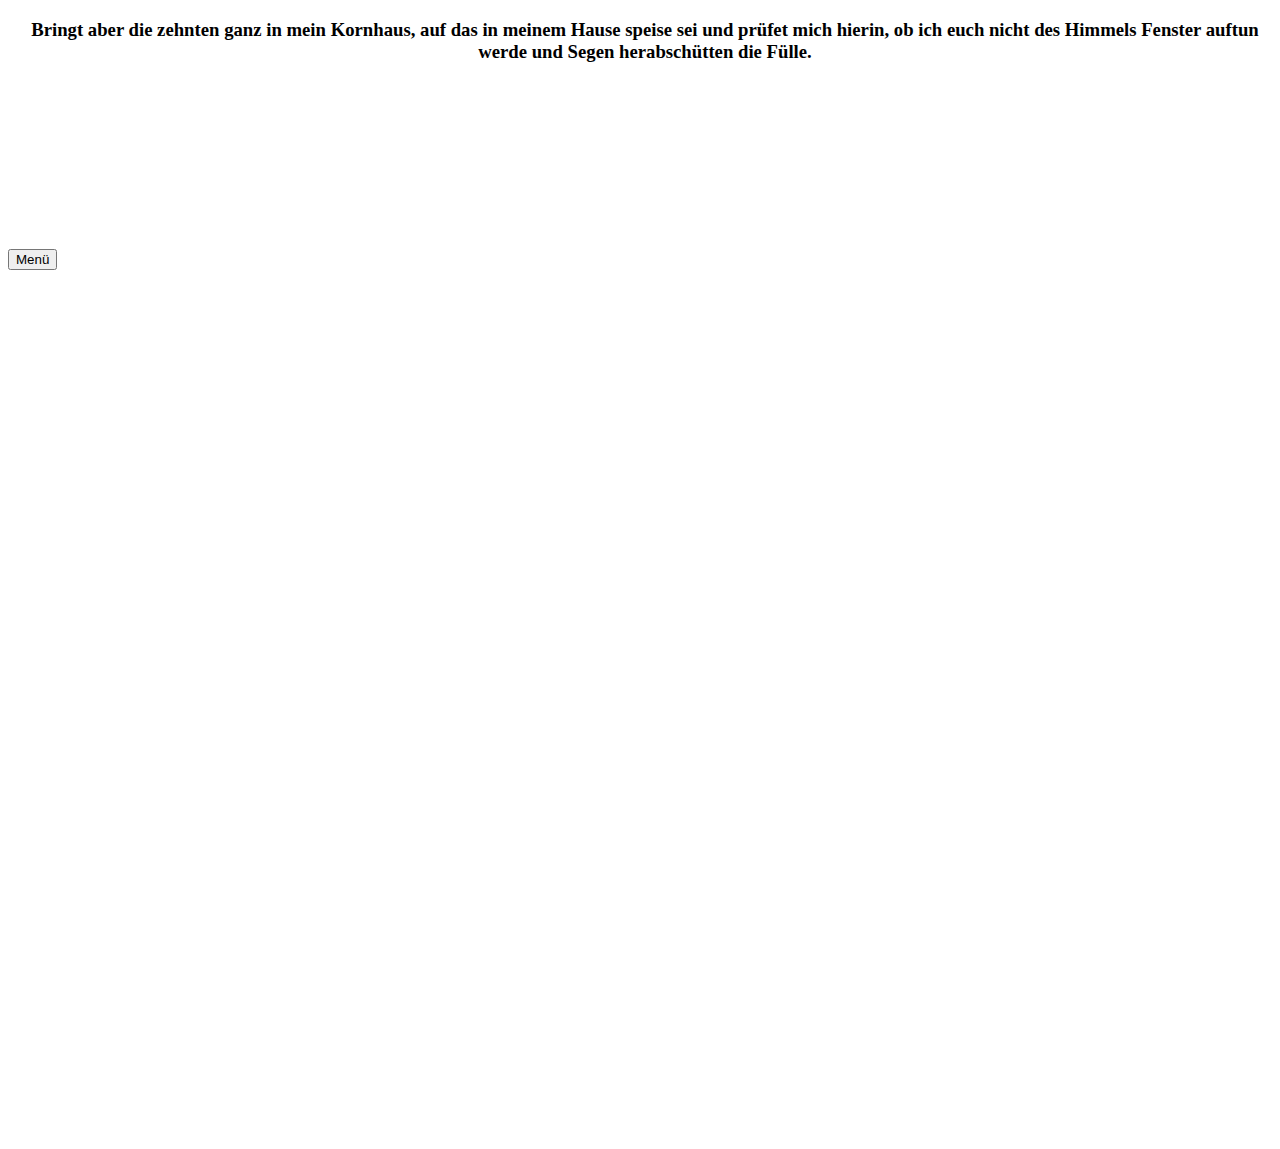
<file: src/main/webapp/Test.html>
<!DOCTYPE html>
<html>
<head>
<meta charset="UTF-8">
<title>Test</title>
<link rel="stylesheet" type="text/css" href="resources/css/test.css">
<script src="resources/javascript/test.js"></script>
</head>
<body>
 <div id="button" class="popupHoverElement">
    <h3>Bringt aber die zehnten ganz in mein Kornhaus, auf das in meinem Hause speise sei
			und prüfet mich hierin, ob ich euch nicht des Himmels Fenster auftun werde und Segen herabschütten die
			Fülle.</h3>

    <div id="two" class="popupBox">Maleachi 3,10</div> 
    
</div>

<div style="margin-top: 200px;"></div>
<div class="menuList">
<button id="menuButton">Menü</button>
    <ul id="menu" class="hidden color">
        <li class="listStyle">Menüpunkt 1</li>
        <li class="listStyle">Menüpunkt 2</li>
        <li class="listStyle">Menüpunkt 3</li>
    </ul>
    </div>
</body>
</html>
</file>
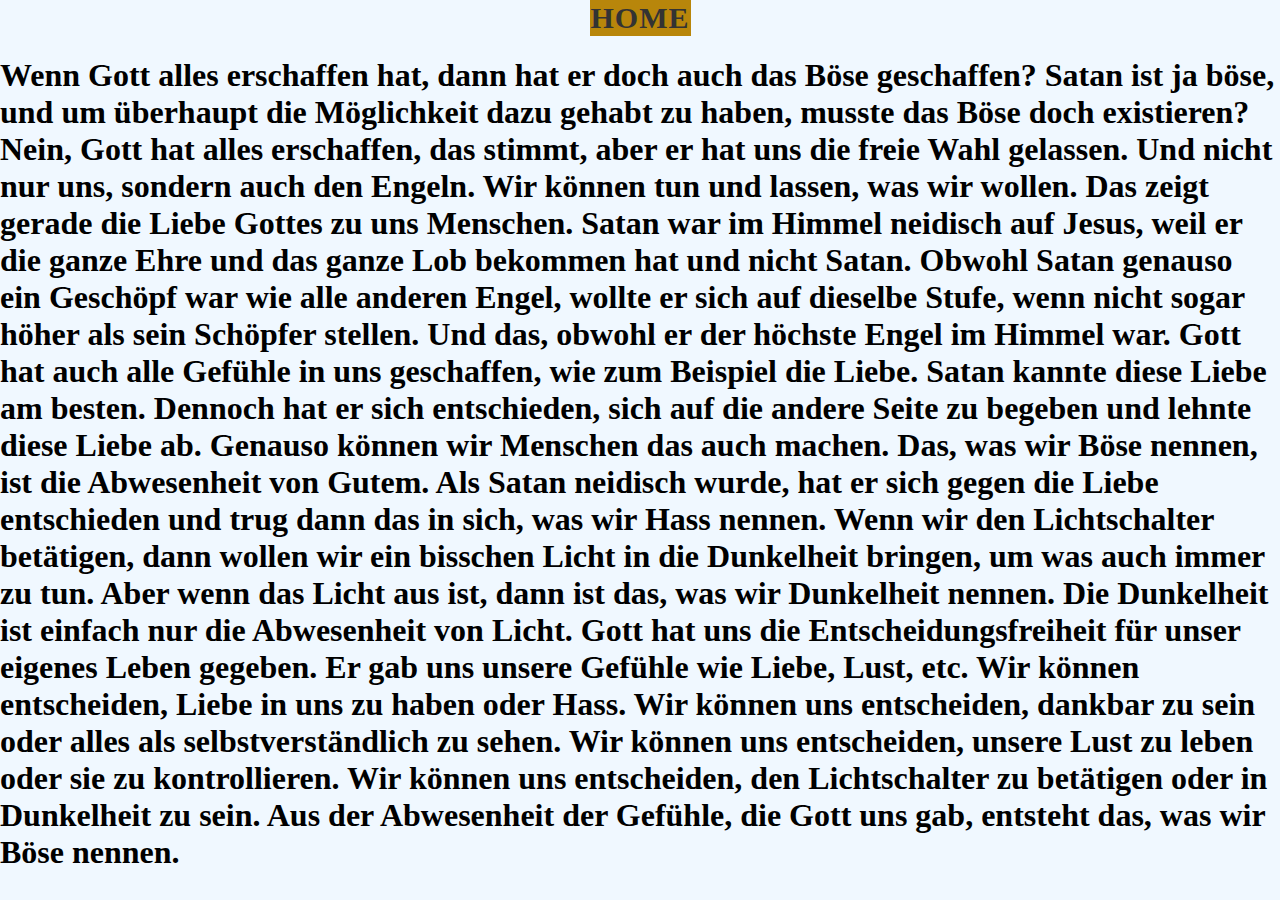
<file: src/main/webapp/Gut/GutBöse.html>
<!DOCTYPE html>
<html>

<head>
	<meta charset="UTF-8">
	<title>Gut und Böse ?</title>
	<link rel="stylesheet" type="text/css" href="../resources/css/style_body.css">
	<link rel="stylesheet" type="text/css" href="../resources/css/test.css">
	<meta name="viewport" content="width=device-width, initial-scale=1.0">
</head>

<body>
	<div class="display-pages">
 <a class="button-link-home" href="../index.html">Home</a>
 </div>
	<h1 class="textCenter">
		Wenn Gott alles erschaffen hat, dann hat er doch auch das Böse geschaffen? 
		Satan ist ja böse, und um überhaupt die Möglichkeit dazu gehabt zu haben, 
		musste das Böse doch existieren? Nein, Gott hat alles erschaffen, das stimmt,
		 aber er hat uns die freie Wahl gelassen. Und nicht nur uns, sondern auch den Engeln. 
		 Wir können tun und lassen, was wir wollen. Das zeigt gerade die Liebe Gottes zu uns Menschen. 
		 Satan war im Himmel neidisch auf Jesus, weil er die ganze Ehre und das ganze Lob bekommen hat 
		 und nicht Satan. Obwohl Satan genauso ein Geschöpf war wie alle anderen Engel, wollte er sich 
		 auf dieselbe Stufe, wenn nicht sogar höher als sein Schöpfer stellen. Und das, obwohl er der 
		 höchste Engel im Himmel war. Gott hat auch alle Gefühle in uns geschaffen, wie zum Beispiel die 
		 Liebe. Satan kannte diese Liebe am besten. Dennoch hat er sich entschieden, sich auf die andere 
		 Seite zu begeben und lehnte diese Liebe ab. Genauso können wir Menschen das auch machen. 
		 Das, was wir Böse nennen, ist die Abwesenheit von Gutem. Als Satan neidisch wurde, hat er 
		 sich gegen die Liebe entschieden und trug dann das in sich, was wir Hass nennen. Wenn wir den 
		 Lichtschalter betätigen, dann wollen wir ein bisschen Licht in die Dunkelheit bringen, um was 
		 auch immer zu tun. Aber wenn das Licht aus ist, dann ist das, was wir Dunkelheit nennen. Die Dunkelheit 
		 ist einfach nur die Abwesenheit von Licht. Gott hat uns die Entscheidungsfreiheit für unser eigenes Leben
		 gegeben. Er gab uns unsere Gefühle wie Liebe, Lust, etc. Wir können entscheiden, Liebe in uns 
		 zu haben oder Hass. Wir können uns entscheiden, dankbar zu sein oder alles als selbstverständlich zu sehen.
		 Wir können uns entscheiden, unsere Lust zu leben oder sie zu kontrollieren. 
		 Wir können uns entscheiden, den Lichtschalter zu betätigen oder in Dunkelheit zu sein. 
		 Aus der Abwesenheit der Gefühle, die Gott uns gab, entsteht das, was wir Böse nennen.
		
		

	</h1>
</body>

</html>
</file>
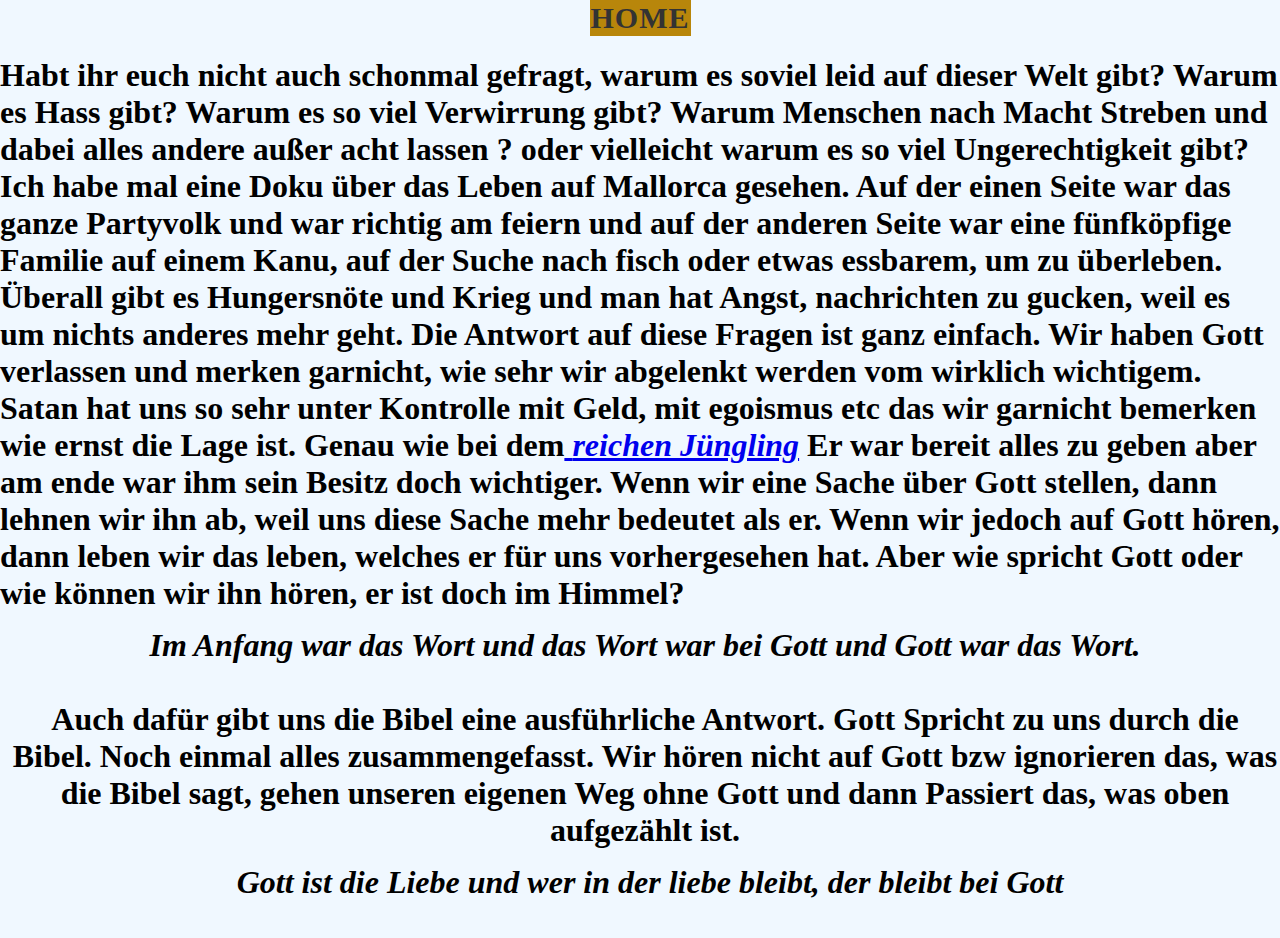
<file: src/main/webapp/Gut/Krieg.html>
<!DOCTYPE html>
<html>
<head>
<meta charset="UTF-8">
<title>Krieg der Welten</title>
<link rel="stylesheet" type="text/css" href="../resources/css/style_body.css">
	<link rel="stylesheet" type="text/css" href="../resources/css/test.css">
	<meta name="viewport" content="width=device-width, initial-scale=1.0">
</head>
<body>
<div class="display-pages">
 <a class="button-link-home" href="../index.html">Home</a>
 </div>
	<h1 class="textCenter">
		Habt ihr euch nicht auch schonmal gefragt, warum es soviel leid auf dieser Welt gibt?
		Warum es Hass gibt? Warum es so viel Verwirrung gibt? Warum Menschen nach Macht Streben und 
		dabei alles andere außer acht lassen ? oder vielleicht warum es so viel Ungerechtigkeit gibt?
		Ich habe mal eine Doku über das Leben auf Mallorca gesehen. Auf der einen Seite war das 
		ganze Partyvolk und war richtig am feiern und auf der anderen Seite war eine fünfköpfige Familie 
		auf einem Kanu, auf der Suche nach fisch oder etwas essbarem, um zu überleben. Überall gibt es 
		Hungersnöte und Krieg und man hat Angst, nachrichten zu gucken, weil es um nichts anderes mehr geht.
		Die Antwort auf diese Fragen ist ganz einfach. Wir haben Gott verlassen und merken garnicht, wie sehr 
		wir abgelenkt werden vom wirklich wichtigem. Satan hat uns so sehr unter Kontrolle mit Geld,
		mit egoismus etc das wir garnicht bemerken wie ernst die Lage ist. Genau wie bei dem<a href="Jungling.html"> <i>reichen Jüngling</i></a>
		Er war bereit alles zu geben aber am ende war ihm sein Besitz doch wichtiger. Wenn wir eine Sache über
		Gott stellen, dann lehnen wir ihn ab, weil uns diese Sache mehr bedeutet als er. Wenn wir jedoch auf Gott 
		hören, dann leben wir das leben, welches er für uns vorhergesehen hat. Aber wie spricht Gott oder wie können
		wir ihn hören, er ist doch im Himmel? 
		<div id="button" class="popupHoverElement">
		<i>Im Anfang war das Wort und das Wort war bei Gott und Gott war das Wort.</i>
			<div id="two" class="popupBox">Johannes 1,1</div>
		Auch dafür gibt uns die Bibel eine ausführliche Antwort. Gott Spricht zu uns durch die Bibel.
		Noch einmal alles zusammengefasst. Wir hören nicht auf Gott bzw ignorieren das, was die Bibel sagt,
		gehen unseren eigenen Weg ohne Gott und dann Passiert das, was oben aufgezählt ist. 
		 <div id="button" class="popupHoverElement">
		<i>Gott ist die Liebe und wer in der liebe bleibt, der bleibt bei Gott</i>
		<div id="two" class="popupBox">1 Johannes 4,16</div>
	</h1>
</body>
</html>
</file>
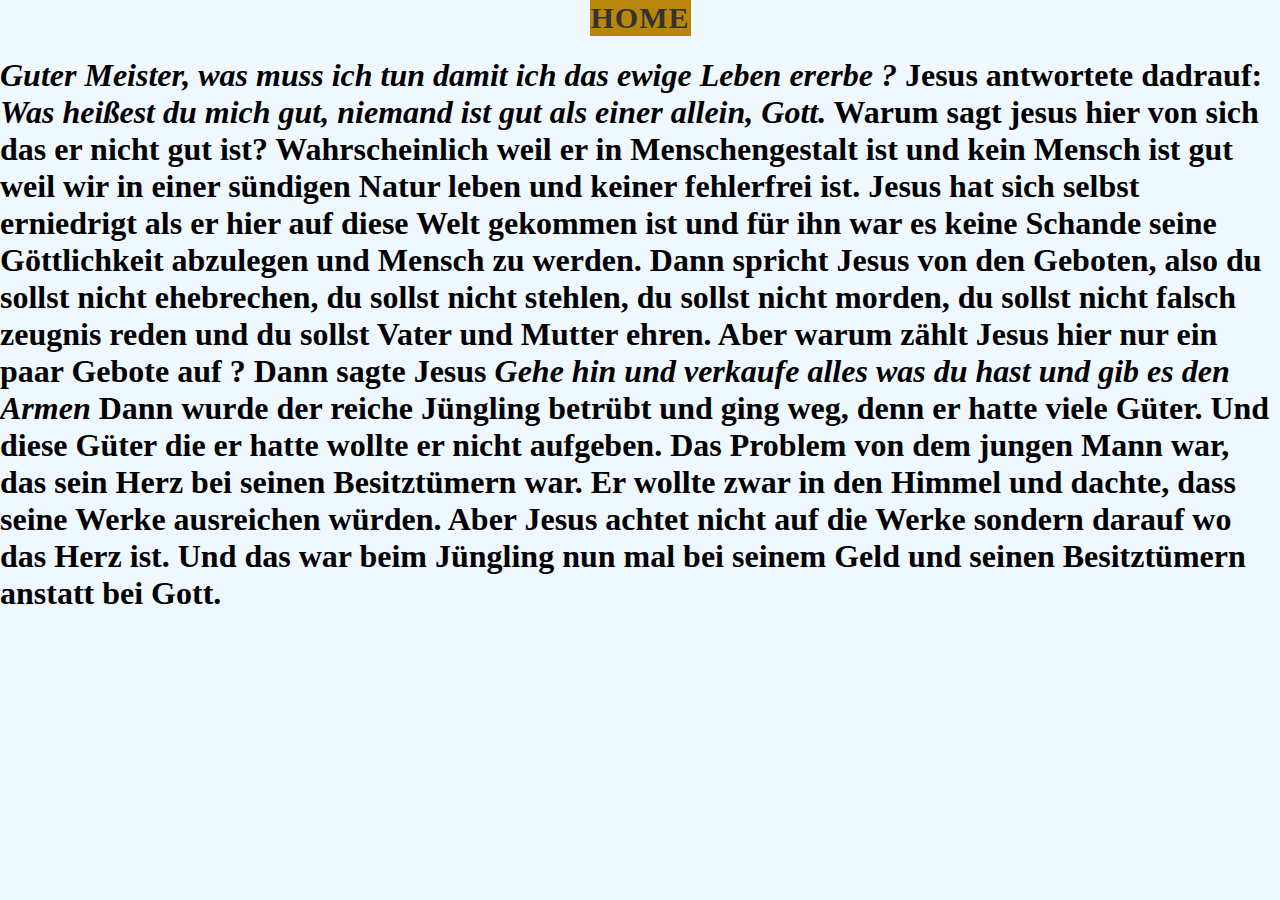
<file: src/main/webapp/Reichtum/Jungling.html>
<!DOCTYPE html>
<html>

<head>
	<meta charset="UTF-8">
	<title>Der Reiche Jüngling</title>
	<link rel="stylesheet" type="text/css" href="../resources/css/style_body.css">
	<link rel="stylesheet" type="text/css" href="../resources/css/test.css">
	<meta name="viewport" content="width=device-width, initial-scale=1.0">
</head>

<body>
	<div class="display-pages">
 <a class="button-link-home" href="../index.html">Home</a>
 </div>
	<h1 class="textCenter">
		<i>Guter Meister, was muss ich tun damit ich das ewige Leben ererbe ?</i>
		Jesus antwortete dadrauf:
		<i>Was heißest du mich gut, niemand ist gut als einer allein, Gott.</i>
		Warum sagt jesus hier von sich das er nicht gut ist?
		Wahrscheinlich weil er in Menschengestalt ist und kein Mensch ist gut weil wir in einer sündigen Natur leben und
		keiner fehlerfrei ist.
		Jesus hat sich selbst erniedrigt als er hier auf diese Welt gekommen ist und für ihn war es keine Schande seine
		Göttlichkeit abzulegen und Mensch zu werden.
		Dann spricht Jesus von den Geboten, also du sollst nicht ehebrechen, du sollst nicht stehlen, du sollst nicht
		morden, du sollst nicht falsch zeugnis reden
		und du sollst Vater und Mutter ehren. Aber warum zählt Jesus hier nur ein paar Gebote auf ? Dann sagte Jesus
		<i>Gehe hin und verkaufe alles was du hast und gib es den Armen</i>
		Dann wurde der reiche Jüngling betrübt und ging weg, denn er hatte viele Güter. Und diese Güter die er hatte
		wollte er nicht aufgeben.
		Das Problem von dem jungen Mann war, das sein Herz bei seinen Besitztümern war. Er wollte zwar in den Himmel und
		dachte, dass seine Werke
		ausreichen würden. Aber Jesus achtet nicht auf die Werke sondern darauf wo das Herz ist. Und das war beim
		Jüngling nun mal bei seinem Geld
		und seinen Besitztümern anstatt bei Gott.

	</h1>
</body>

</html>
</file>
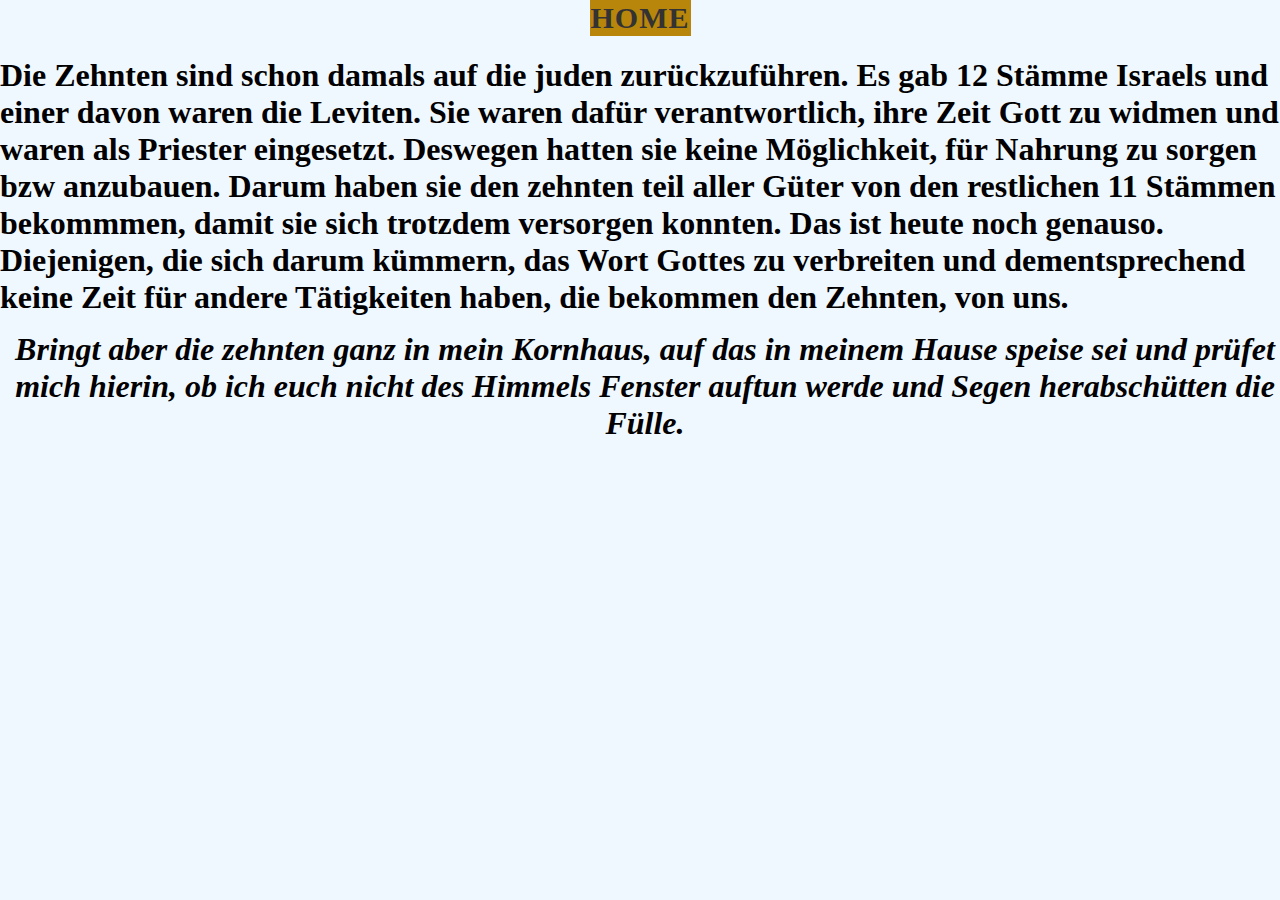
<file: src/main/webapp/Reichtum/Zehnten.html>
<!DOCTYPE html>
<html>

<head>
	<meta charset="UTF-8">
	<title>Zehnten</title>
	<link rel="stylesheet" type="text/css" href="../resources/css/style_body.css">
	<link rel="stylesheet" type="text/css" href="../resources/css/test.css">
	<meta name="viewport" content="width=device-width, initial-scale=1.0">
</head>

<body>
	
	<div class="display-pages">
 <a class="button-link-home" href="../index.html">Home</a>
 </div>
	<h1 class="textCenter">
		Die Zehnten sind schon damals auf die juden zurückzuführen. Es gab 12 Stämme Israels
		und einer davon waren die Leviten. Sie waren dafür verantwortlich, ihre Zeit Gott zu widmen
		und waren als Priester eingesetzt. Deswegen hatten sie keine Möglichkeit, für Nahrung zu sorgen bzw anzubauen.
		Darum haben sie den zehnten teil aller Güter von den restlichen 11 Stämmen bekommmen, damit sie
		sich trotzdem versorgen konnten. Das ist heute noch genauso. Diejenigen, die sich darum kümmern, das Wort Gottes
		zu verbreiten und dementsprechend keine Zeit für andere Tätigkeiten haben, die bekommen den Zehnten, von uns.
	 <div id="button" class="popupHoverElement">
    <i>Bringt aber die zehnten ganz in mein Kornhaus, auf das in meinem Hause speise sei
			und prüfet mich hierin, ob ich euch nicht des Himmels Fenster auftun werde und Segen herabschütten die
			Fülle.</i>

    <div id="two" class="popupBox">Maleachi 3,10</div>
</div>
		 
	</h1>

</body>

</html>
</file>
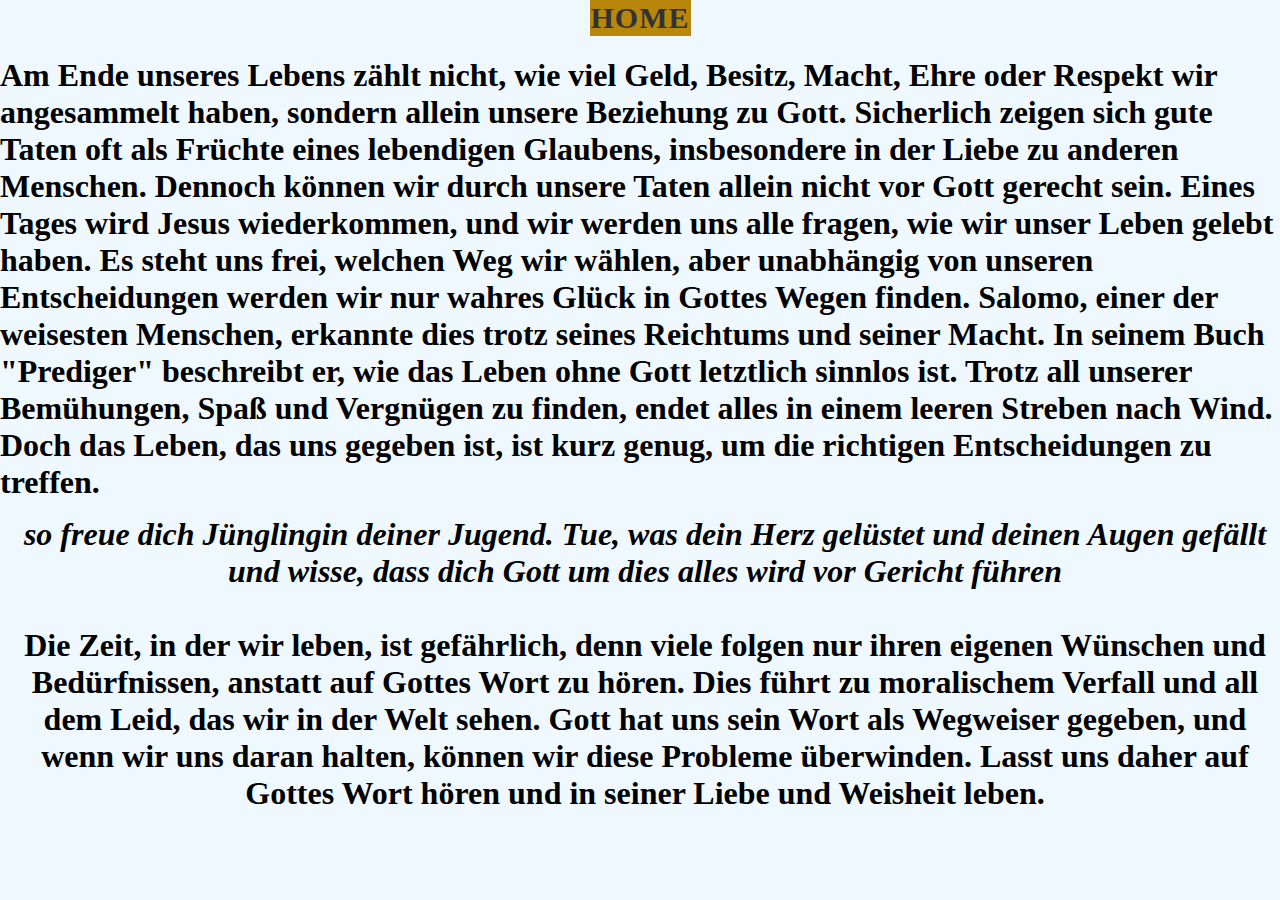
<file: src/main/webapp/Sinn/sinnDesLebens.html>
<!DOCTYPE html>
<html>

<head>
	<meta charset="UTF-8">
	<title>Gut und Böse ?</title>
	<link rel="stylesheet" type="text/css" href="../resources/css/style_body.css">
	<link rel="stylesheet" type="text/css" href="../resources/css/test.css">
	<meta name="viewport" content="width=device-width, initial-scale=1.0">
</head>

<body>
	<div class="display-pages">
 <a class="button-link-home" href="../index.html">Home</a>
 </div>
 <div class="textCenter">
	<h1 >
	Am Ende unseres Lebens zählt nicht, wie viel Geld, Besitz, Macht, Ehre oder Respekt wir angesammelt 
	haben, sondern allein unsere Beziehung zu Gott. Sicherlich zeigen sich gute Taten oft als Früchte 
	eines lebendigen Glaubens, insbesondere in der Liebe zu anderen Menschen. Dennoch können wir durch 
	unsere Taten allein nicht vor Gott gerecht sein. Eines Tages wird Jesus wiederkommen, und wir werden 
	uns alle fragen, wie wir unser Leben gelebt haben. Es steht uns frei, welchen Weg wir wählen, aber 
	unabhängig von unseren Entscheidungen werden wir nur wahres Glück in Gottes Wegen finden.

	Salomo, einer der weisesten Menschen, erkannte dies trotz seines Reichtums und seiner Macht. 
	In seinem Buch "Prediger" beschreibt er, wie das Leben ohne Gott letztlich sinnlos ist. Trotz all unserer 
	Bemühungen, Spaß und Vergnügen zu finden, endet alles in einem leeren Streben nach Wind. Doch das Leben, 
	das uns gegeben ist, ist kurz genug, um die richtigen Entscheidungen zu treffen.
	<div id="button" class="popupHoverElement">
		<i>so freue dich Jünglingin deiner Jugend. Tue, was dein Herz gelüstet und deinen Augen gefällt
			und wisse, dass dich Gott um dies alles wird vor Gericht führen</i>
			<div id="two" class="popupBox">Salomo 11,9</div>
	
	Die Zeit, in der wir leben, ist gefährlich, denn viele folgen nur ihren eigenen Wünschen und Bedürfnissen,
	 anstatt auf Gottes Wort zu hören. Dies führt zu moralischem Verfall und all dem Leid, das wir in der Welt
	  sehen. Gott hat uns sein Wort als Wegweiser gegeben, und wenn wir uns daran halten, können wir diese 
	  Probleme überwinden. Lasst uns daher auf Gottes Wort hören und in seiner Liebe und Weisheit leben.
	</h1>
 </div>
</body>

</html>
</file>
<file: src/main/webapp/resources/css/test.css>
.popupBox {
    visibility:hidden;
    opacity:0;        
    transition:visibility 0s linear 0.3s,opacity 0.3s linear;
    

}
.popupHoverElement:hover > .popupBox {
    visibility:visible;
    opacity:1;
    transition: all 0.3s ease;
    transition-delay:  0s;        
}       

#button {
    position:relative;
    height:30px;
    display:block;
    margin:15px 0 0 10px;
    text-align:center;
}
#two {
   
    color: #333333;
    overflow:hidden;
    position: relative;
}


.hidden {
    display: none;
}
.color{
	background-color: mediumaquamarine;
}
.closed {
    height: 0;
    overflow: hidden;
    transition: height 0.3s ease-in-out;
}

.open {
	margin-top: 200px;
    height: auto;
    transition: height 0.3s ease-in-out;
}
.listStyle{
	padding:20px;
	list-style: none;
	
}
.menuList{
	position: absolute;
	height: 100%;
}
</file>
<file: src/main/webapp/resources/css/style_body.css>
/*Natascha*/
.nataschahead {
	width: 100%;
	height: 400px;
	display: flex;
	justify-content: center;
	filter: contrast(130%);
	top: 0;
	position: absolute;
	left: 0;
	right: 0;
}

#bild {
	width: 100%;
}

.inhalt {
	display: flex;
	margin-top: 400px;
}

.inhalt2 {
	display: flex;
	margin-top: 214px;
}

#inhalt1 {
	flex: 0;
	height: 200px;
	position: absolute;
	left: 0;
}

#inhalt2 {

	display: flex;
	justify-content: center;
	align-items: center;
	flex: 3;
	position: relative;
	z-index: 2;
	text-align: center;
	/* Zentriert den Text horizontal */
	word-wrap: break-word;
	/* Erlaubt den Zeilenumbruch, wenn der Text zu lang ist */


}

#inhalt3 {
	height: 200px;
	flex: 0;
	position: absolute;
	right: 0;
}

#bilduntenmitte {
	height: 240px;
	display: flex;
	justify-content: center;
	position: absolute;
	flex: 0;
	align-items: flex-start;
	margin-left: 540px;
	margin-top: -240px;
	padding: 123px;
}

#schreibe {
	line-height: 0.5;
	font-size: 15px;
	font-style: italic;

}

#bild1 {
	height: 300%;
}

#bild2 {
	height: 300%;
}

#palette {
	height: 50px;
	background-color: darkgoldenrod;
	width: 100%;
	margin-top: 660px;
	right: 0;
	left: 0;
	position: absolute;
}

.areal2 {
	display: flex;
	margin-top: 800px;
	background-color: lightcoral;
}

#textarea {
	justify-content: flex-start;

	position: absolute;
	left: 0;
}

#bildarea {
	justify-content: flex-end;
	display: flex;
	position: absolute;
	right: 20px;
	gap: 50px;
}

.bildarea {
	height: 300px;

}

#geschenk {
	display: flex;
	justify-content: center;
	margin-top: 350px;
}

.footer {
	display: flex;
	justify-content: center;
	margin-top: 200px;
	width: 100%;
}

#footer {
	width: 100%;
	position: absolute;
	right: 0;
	left: 0;
}

.button-link {
	display: flex;
	background-color: darkgoldenrod;
	color: #333;
	text-decoration: none;
	border: 1px solid darkgoldenrod;
	border-radius: 0;
	cursor: pointer;
	width: 100%;
	font-size: 18px;
	font-weight: 600;
	letter-spacing: 1px;
	text-transform: uppercase;
}

.button-link-home {
	display: flex;
	background-color: darkgoldenrod;
	color: #333;
	text-decoration: none;
	border: 1px solid darkgoldenrod;
	border-radius: 0;
	cursor: pointer;
	width: auto;
	font-size: 18px;
	font-weight: 600;
	letter-spacing: 1px;
	text-transform: uppercase;
	font-size: 30px;
}

.button-link:hover {
	background-color: burlywood;
}

.display {
	display: flex;
	justify-content: center;
	gap: 30px;
	position: relative;

}

.display-pages {
	display: flex;
	justify-content: center;
	gap: 30px;
	position: relative;
}

.love {
	font-style: italic;
	font-size: 50px;
}

/*geschenk*/
#daniel {

	height: 600px;
}

.daniel {
	display: flex;
	justify-content: center;
	align-items: center;
	margin-top: 100px;
}

/*Body index.html*/
body {
	background-color: aliceblue;
	max-width: 100%;
	margin: 0 auto;
	overflow-x: hidden;

}

/*Zehnten*/
#zehnten {
	z-index: -1;
	position: absolute;
	width: 1000px;
}

.popupBox {
	visibility: hidden;
	opacity: 0;
	transition: visibility 0s linear 0.3s, opacity 0.3s linear;


}

.popupHoverElement:hover>.popupBox {
	visibility: visible;
	opacity: 1;
	transition: all 0.3s ease;
	transition-delay: 0s;
}

#button {
	position: relative;
	height: 30px;
	display: block;
	margin: 15px 0 0 10px;
	text-align: center;
}

#two {

	color: #333333;
	overflow: hidden;
	position: relative;
}


.hidden {
	display: none;
}

.color {
	background-color: darkgoldenrod;
}

.closed {
	height: 0;
	overflow: hidden;
	transition: height 0.3s ease-in-out;
}

.open {
	margin-top: 200px;
	height: auto;
	transition: height 0.3s ease-in-out;
}

.listStyle {
	padding: 20px;
	list-style: none;
}

.menuList {
	height: 100%;
}

ul {
	margin-top: 0px;
	font-size: 20px;

}

.textLine {
	text-decoration: none;
}

@media all and (max-width: 600px) {
	.display {
		display: flex;
		justify-content: center;
		align-items: center;
		gap: 30px;
		position: relative;
		flex-direction: column;
		margin-top: 30vh;

	}

	.button-link {
		display: flex;
		background-color: darkgoldenrod;
		color: #333;
		text-decoration: none;
		border: 1px solid darkgoldenrod;
		border-radius: 0;
		cursor: pointer;
		width: 100%;
		font-size: 30px;
		font-weight: 600;
		letter-spacing: 1px;
		text-transform: uppercase;
	}

	.button-link-home {
		display: flex;
		background-color: darkgoldenrod;
		color: #333;
		text-decoration: none;
		border: 1px solid darkgoldenrod;
		border-radius: 30px;
		cursor: pointer;
		width: auto;
		font-size: 18px;
		font-weight: 600;
		letter-spacing: 1px;
		text-transform: uppercase;
		font-size: 40px;
	}

	.display-pages {
		display: flex;
		justify-content: center;
	}

	.menuList {
		height: 100%;
		width: 50vh;
		margin: 20px;
	}

	.textCenter {
		text-align: center;
	}
}
</file>
